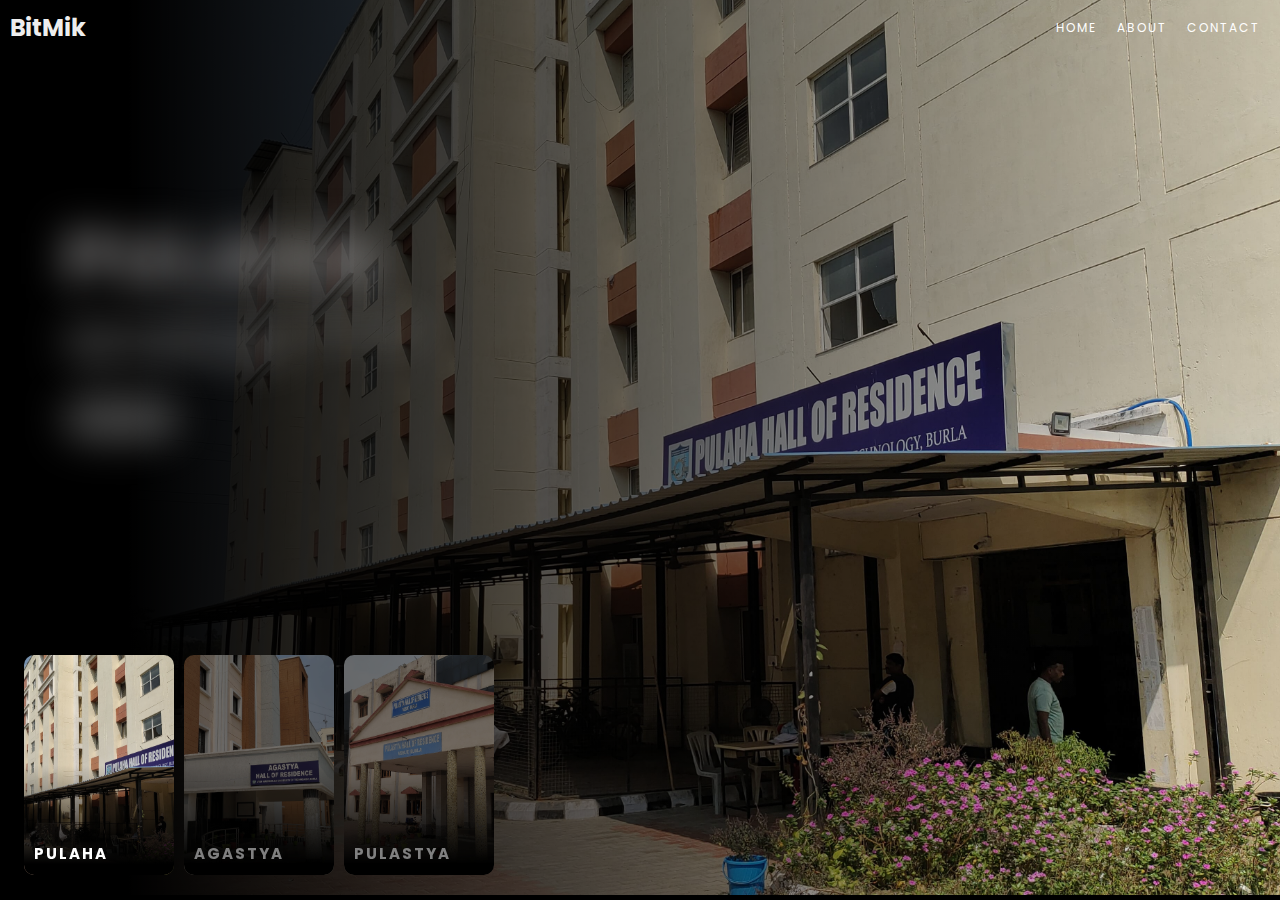
<file: index.html>
<!DOCTYPE html>
<html>
    <head>
        <title>Hostels</title>
        <link rel="stylesheet" href="style.css">
        <meta name="viewport" content="width=device-width, intial-scale=1.0">
    </head>
    <body>
        
        <!--header-->
        <header>
            <div class="logo">BitMik</div>
            <ul class="menu">
                <a href="index.html">Home</a>
                <a href="https://www.vssut.ac.in/history.php" target="_blank">About</a>
                <a href="https://www.vssut.ac.in/contact-us.php" target="_blank">Contact</a>
            </ul>
        </header>

        <!--slider-->

        <div class="slider">
            <!--list item-->
            <div class="list">
                <div class="item active">
                    <img class="img1" src="pics/pulaha/IMG_20240219_112346c.jpg" loading="lazy">
                    <div class="content">
                        <h1>PULAHA</h1>
                        <p>This is the largest hostel of VSSUT Burla. <br>HABIBI COME TO PULAHA ;) </p>
                        <div class="buttons">
                            <a href="./Pulaha/pulaha.html">
                                <button class="more">SEE MORE</button>
                            </a>
                        </div>
                    </div>
                </div>
    
                <div class="item">
                    <img class="img2" src="pics/Agastya/IMG_20240224_124946c.jpg" loading="lazy">
                    <div class="content">
                        <h1>AGASTYA</h1>
                        <p>VSSUT's 5-star hostel</p>
                        <div class="buttons">
                            <a href="https://www.vssut.ac.in/hall-of-residence.php" target="_blank">
                                <button class="more">SEE MORE
                                </button>
                            </a>
                        </div>
                    </div>
                </div>
                
                <div class="item">
                    <img class="img3" src="pics/pulastya/IMG_20240226_113147c.jpg" loading="lazy">
                    <div class="content">
                        <h1>PULASTYA</h1>
                        <p>Every other hosteler is jealous of it's food</p>
                        <div class="buttons">
                            <a href="https://www.vssut.ac.in/hall-of-residence.php" target="_blank">
                                <button class="more">SEE MORE
                                </button>
                            </a>
                        </div>
                    </div>
                </div>  
            </div>
            <!--Arrow buttons-->

            <!--Thumbnail-->
            <div class="thumbnail">
                <div class="item active">
                    <img src="pics/pulaha/IMG_20240219_112346c.jpg">
                    <div class="content">
                        pulaha
                    </div>
                </div>

                <div class="item">
                    <img src="pics/Agastya/IMG_20240224_124946c.jpg">
                    <div class="content">
                        agastya
                    </div>
                </div>

                <div class="item">
                    <img src="pics/pulastya/IMG_20240226_113147c.jpg">
                    <div class="content">
                        Pulastya
                    </div>
                </div>
            </div>
        </div>
        <script src="app.js"></script>
    </body>
</html>
</file>
<file: style.css>
@import url('https://fonts.googleapis.com/css2?family=Poppins:ital,wght@0,100;0,200;0,300;0,400;0,500;0,600;0,700;0,800;0,900;1,100;1,200;1,300;1,400;1,500;1,600;1,700;1,800;1,900&display=swap');
*{
    margin: 0;
    font-family: Poppins;
    font-size: 12px;
}
body{
    background-color: black;
    background-size: cover;
    overflow:auto;
    user-select: none;
    min-height: 0;
}
body::-webkit-scrollbar{
    display: none;
}
.thumbnail::-webkit-scrollbar{
    display: none;
}
a{
    transition: 0.3s;
}
a:hover{
    font-size: 15px;
    color: rgb(51, 50, 50);
    font-weight: 500;
}
button{
    padding: 10px 15px;
    cursor: pointer;
    border-radius: 100px;
    font-size: 15px;
    background-color: #eee5;
    color: rgb(0, 0, 0);
    letter-spacing: 2px;
    border: none;
    transition: 0.5s;
}

header{
    display: flex;
    justify-content: space-between;
    align-items: center;
    z-index: 100;
    padding: 10px;
    position: relative;   
}

header ul{
    display: flex;
    width: fit-content;
    list-style-type: none;
    
}

header ul a {
    display: block;
    margin: 0 10px;
    letter-spacing: 2px;
    cursor: pointer;
    animation: navAnimation 2s linear forwards;
    text-decoration: none;
    color: white;

}

header .logo{
    font-weight: bold;
    color: #eee;
    font-size: 2rem;
    animation: navAnimation 2.5s linear forwards;
}

header .menu{
    color: white;
    text-transform: uppercase;
    list-style: none;      
}

.slider{
    position: relative; 
    height: 100vh;
    margin-top: -60px;
}
.list{
    width: 100%;
    height: 100%;
    position: relative;
}
.list .item{
    width: 100%;
    height: 100%;   
    position: absolute;
    inset: 0 0 0 0;
    overflow: hidden;
    opacity: 0;
    transition: 0.5ms;
}

.list .item::after{
    content: '';
    width: 100%;
    height: 100%;
    position: absolute;
    left: 0;
    bottom:0;
    background-image: linear-gradient(to right,#000 10%, transparent);
}

.content{
    position: absolute;
    left: 5%;
    top: 20%;
    width: 70vw;
    max-width: 90%;
    z-index: 1;
}
h1{
    color: hsla(0, 1%, 65%, 0.9);
    font-size: 6rem;
    letter-spacing: 0.5rem;
    width: 100rem;
}

p{
    color: rgb(255, 255, 255);
    font-size: 18px;
    margin-bottom: 30px;
}

img{
    width: 100%;
    height: 100%; 
    object-fit: cover;
}


.item.active{
    opacity: 1;
    z-index: 10;
    transition: 0.5s;
}

@keyframes navAnimation {
    to{width:  50%;}
    from {width: 0% ; overflow: hidden;}
}

@keyframes showContent {
    to{
        transform: translateY(0);
        filter: blur(0)
        opacity(1);
        overflow: hidden;
    }
}

.item.active p,
.item.active h1,
.more{
    transform: translateY(30px);
    filter: blur(20px);
    animation: showContent .3s .2s ease-in-out 1 forwards;
}

.item.active{
    animation-delay: 1s;
}

button:hover{
    background-color: #eee;
}

.thumbnail{
    position: absolute;
    bottom: 20px;
    z-index: 11;
    display: flex;
    gap: 10px;
    width: 100%;
    padding-left: 2rem;
    box-sizing: border-box;
    overflow-y: hidden;
    scroll-behavior: smooth;
}



.thumbnail .item{
    width: 150px;
    height: 220px;
    filter: brightness(.5);
    transition: .5s;
    flex-shrink: 0;
    cursor: pointer;

}
.thumbnail .item:hover{
    filter: brightness(1);
}

.thumbnail .item::after{
    content: ' ';
    border-radius: 10px;
    width: 150px;
    height: 220px;
    right: 0;
    position: absolute;
    background-image: linear-gradient(to top ,#000 5%, transparent 50%);
}

.thumbnail .item img{
    width: 100%;
    height: 100%;
    object-fit: cover;
    border-radius: 10px;
}

.thumbnail .item.active{
    filter: brightness(1);
}
.thumbnail .item.active::after{
    content: ' ';
    width: 100%;
    height: 100%;
    position: absolute;
} 

.thumbnail .item .content{
    position: absolute;
    inset: auto 10px 10px 10px;
    color: #ffffff;
    font-size: 15px;
    font-weight: bold;
    letter-spacing: 2px;
    text-transform: uppercase;
}

@media screen and (max-width: 678px) {
    .thumbnail{
        justify-content: start;
    }
    .slider .list .item .content h2{
        font-size: 60px;
    }
    .arrows{
        top: 10%;
    }
    .content h1{
        font-size: 3.5rem;
        letter-spacing: 0.5rem;
        
    }
}
</file>
